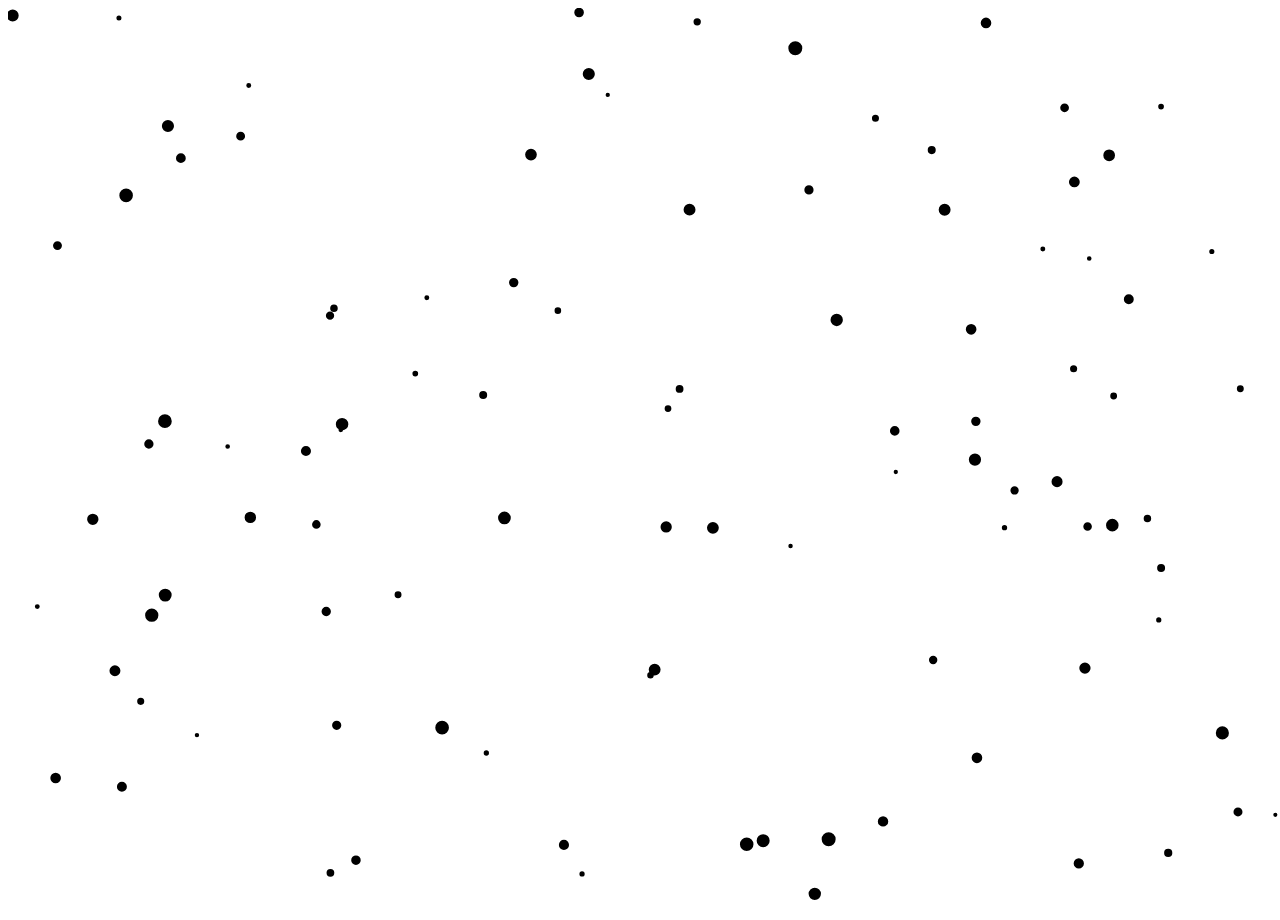
<file: fondo.html>
<!DOCTYPE html>
<html lang="en">
<head>
    <meta charset="UTF-8">
    <meta http-equiv="X-UA-Compatible" content="IE=edge">
    <meta name="viewport" content="width=device-width, initial-scale=1.0">
    <title>fondo</title>
    <script src="js/fondo.js"></script>
    <style>

    </style>
</head>
<body>
    <canvas id="sky"></canvas>
</body>
</html>
</file>
